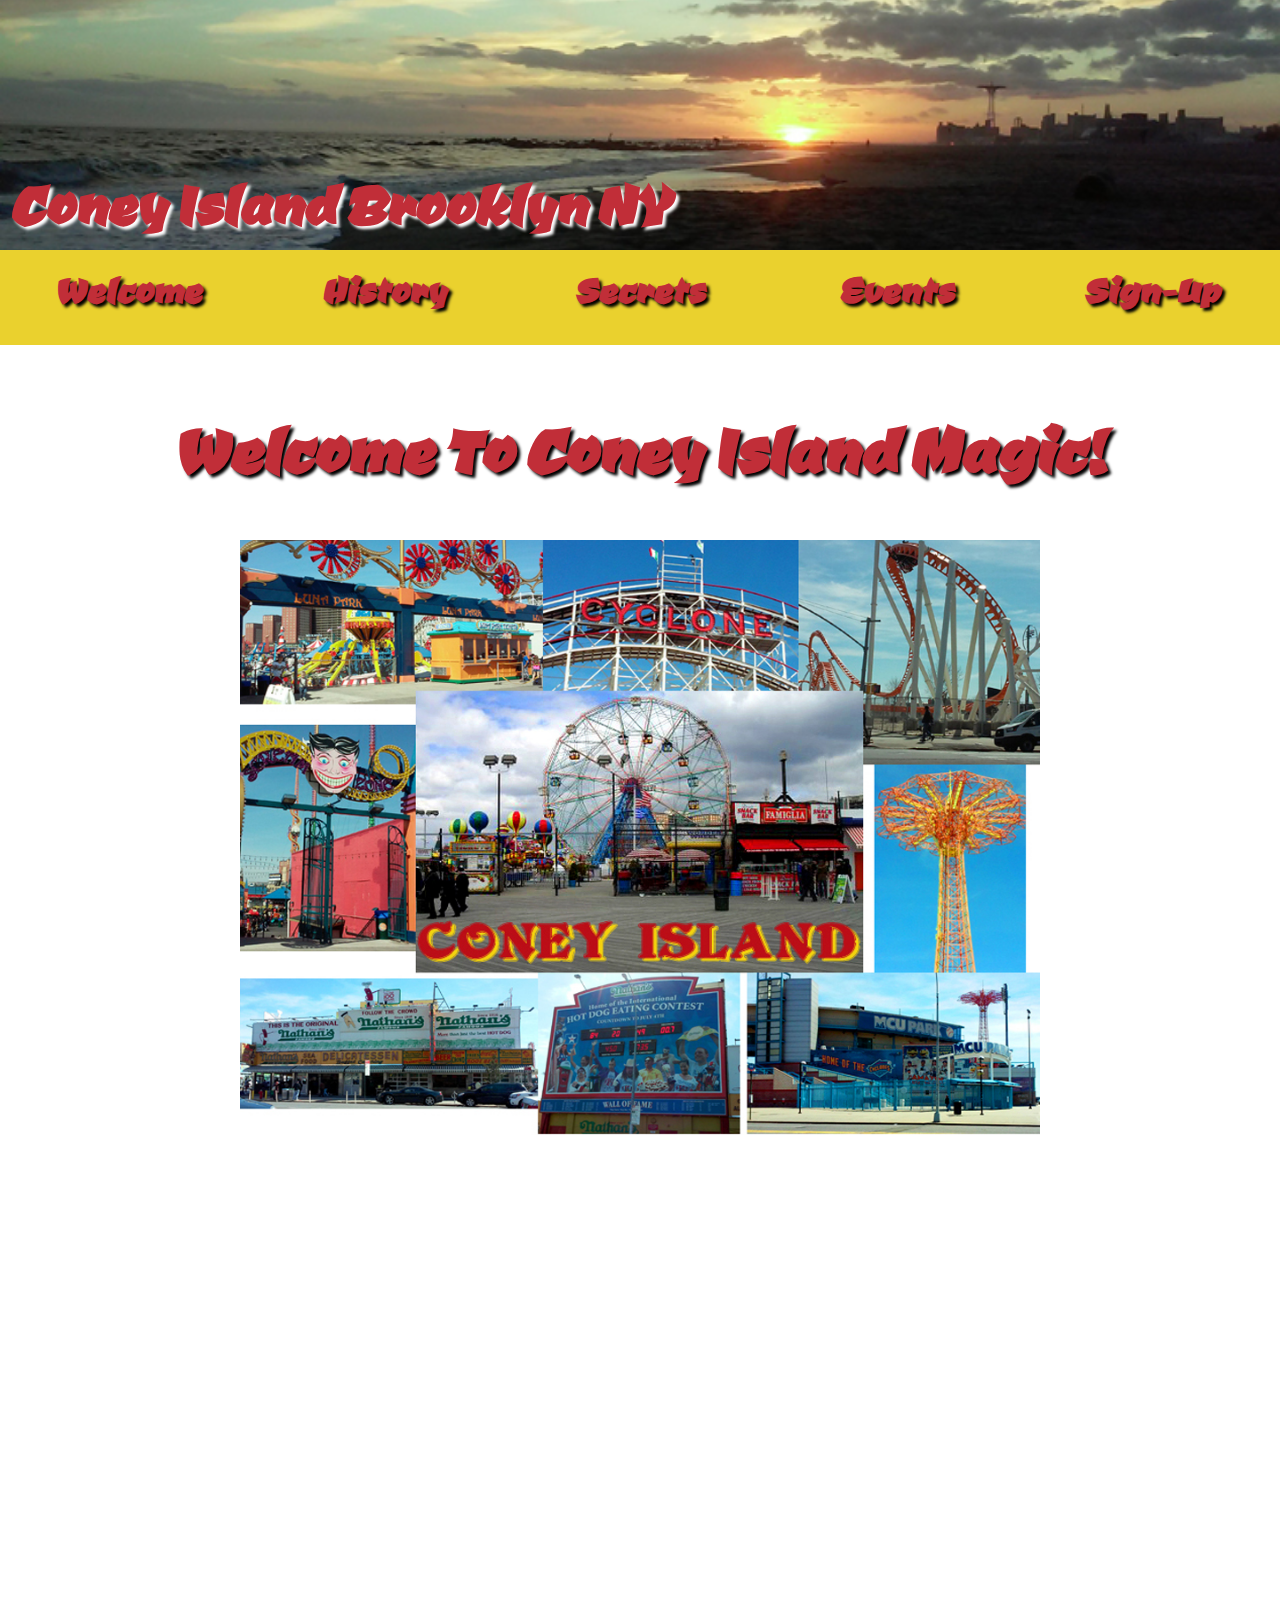
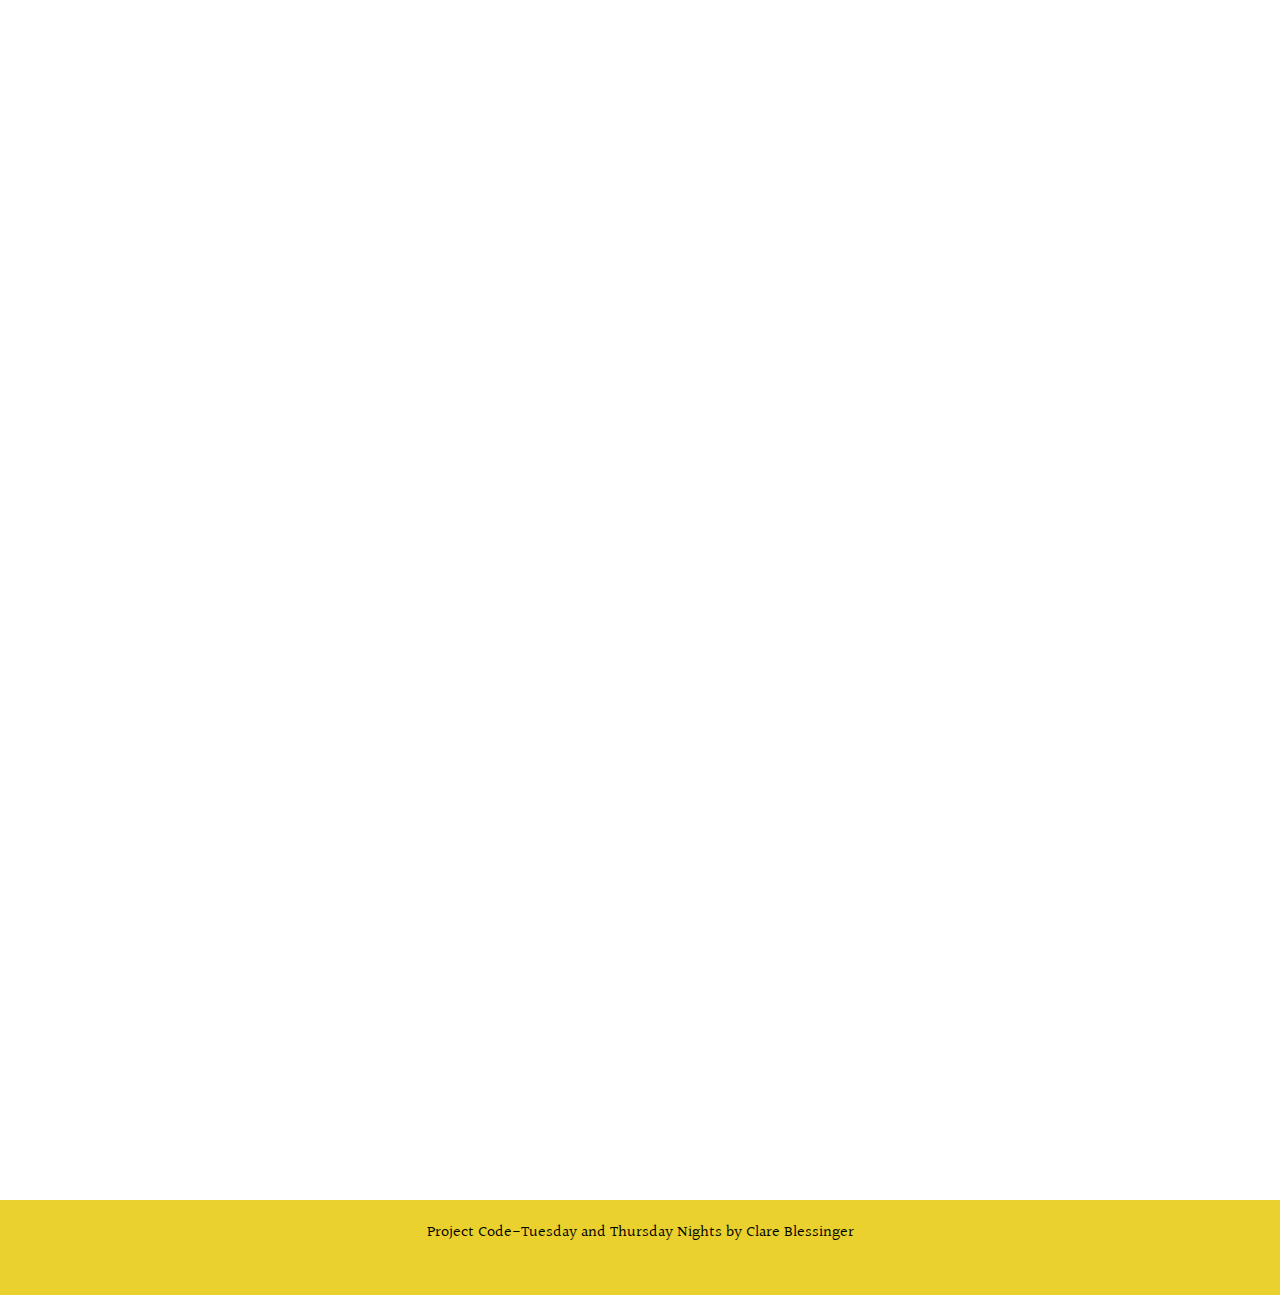
<file: index.html>
<!doctype html>
<html>
  <head>
      <meta charset="UTF-8">
      <title>Home</title>
      
 <!--------------links to style sheet and google fonts-------------------->
      
      <link href="css/style.css" rel="stylesheet" type="text/css"> 
      <link href="https://fonts.googleapis.com/css?family=Ceviche+One" rel="stylesheet">
      <link href="https://fonts.googleapis.com/css?family=Halant" rel="stylesheet"> 
  </head>
    
  <body id="index-page">
      
     <!----Starts the banner----->  
      
          <div class="main-banner">
           <h1>Coney Island Brooklyn NY</h1>
    </div>
      
      <!-----------Starts the Nav Bar----------->
      
             <div class="nav">
                <ul>
                    <li> <a href="index.html">Welcome</a></li>
                    <li> <a href="history.html">History</a></li>
                    <li> <a href="secrets.html">Secrets</a></li>
                    <li> <a href="events.html">Events</a></li>
                    <li> <a href="sign_up.html">Sign-Up</a></li>
                </ul>
                 
        </div>
            
          <!----------------Starts the Main Content---------------->  
      
                <div class="main-front">
                    <h1>Welcome To Coney Island Magic!</h1>
                    <img src="images/coney-island-front2.jpg" alt="coney island montage">
                      
                </div>
                        
      
       <!--------------Starts the footer----------------->
      
     <div class="footer">
      <p>Project Code-Tuesday and Thursday Nights by Clare Blessinger</p></div>
      
  </body>
</html>
</file>
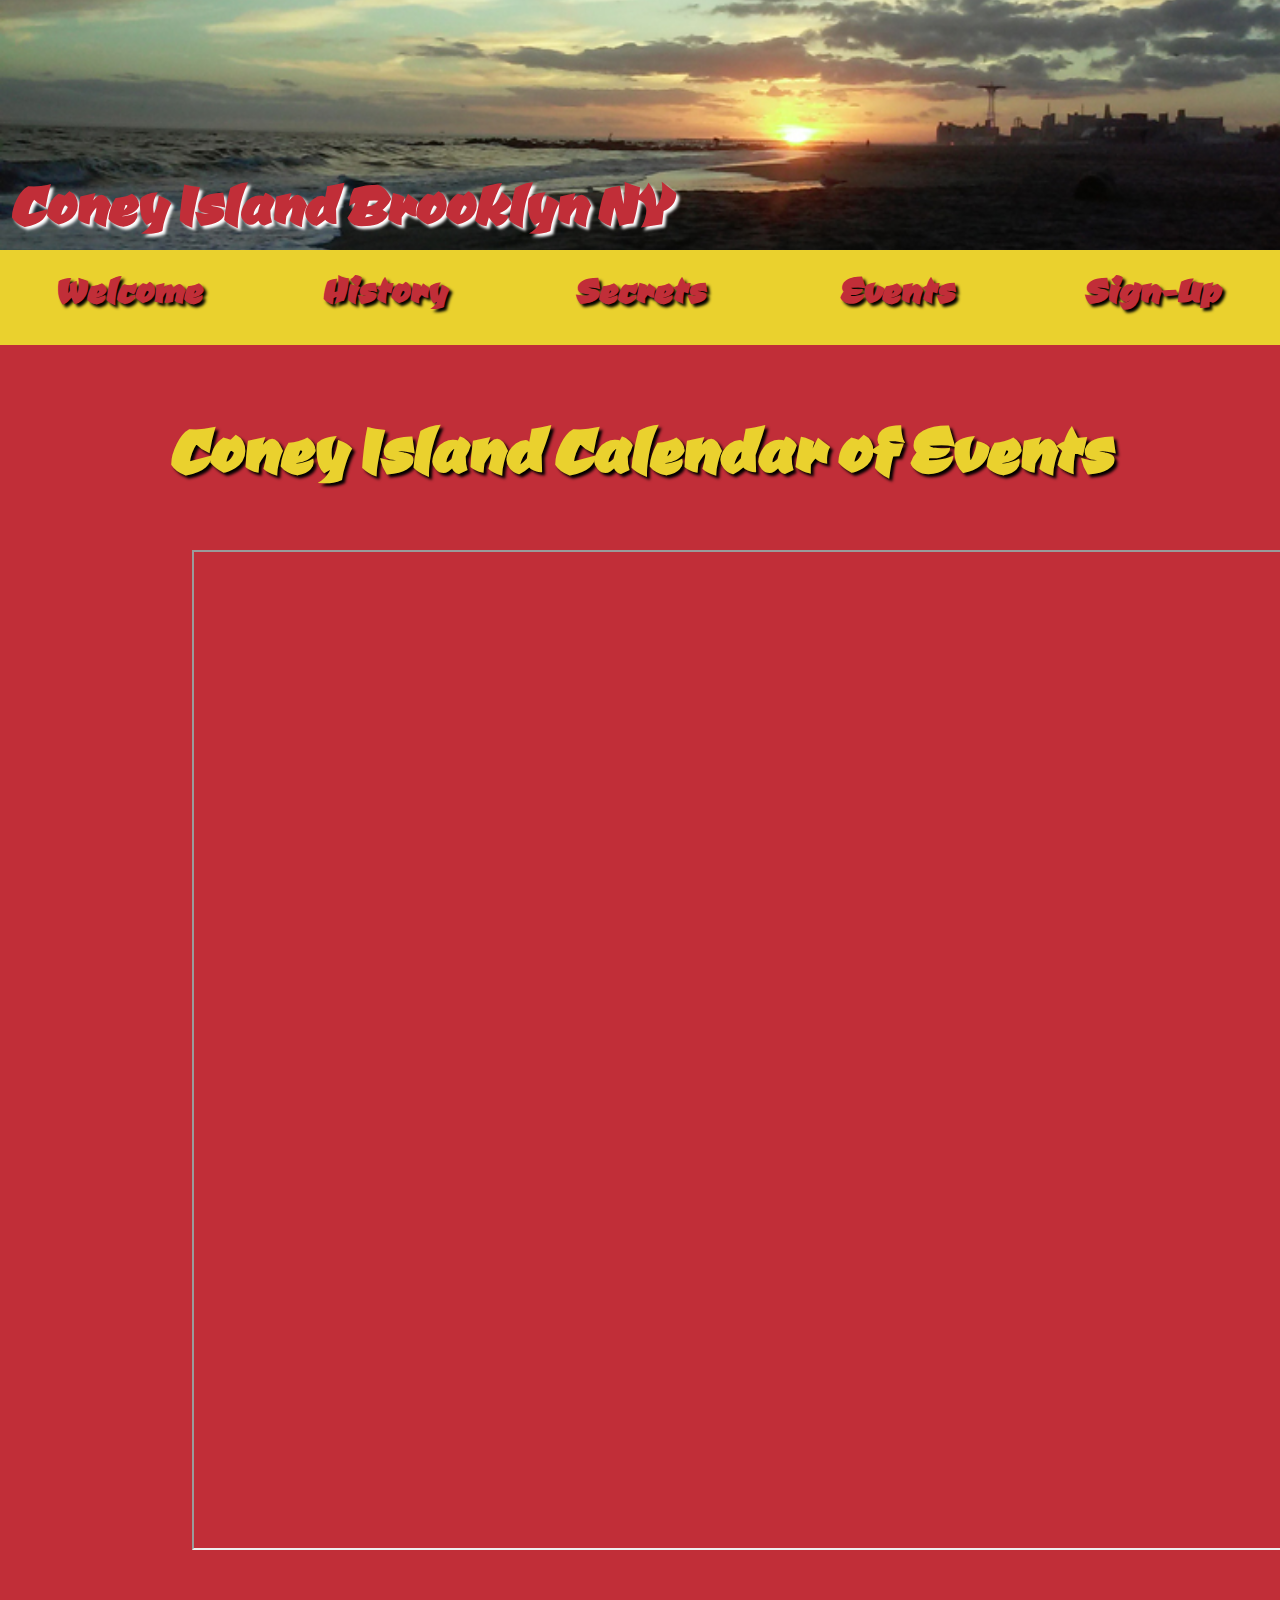
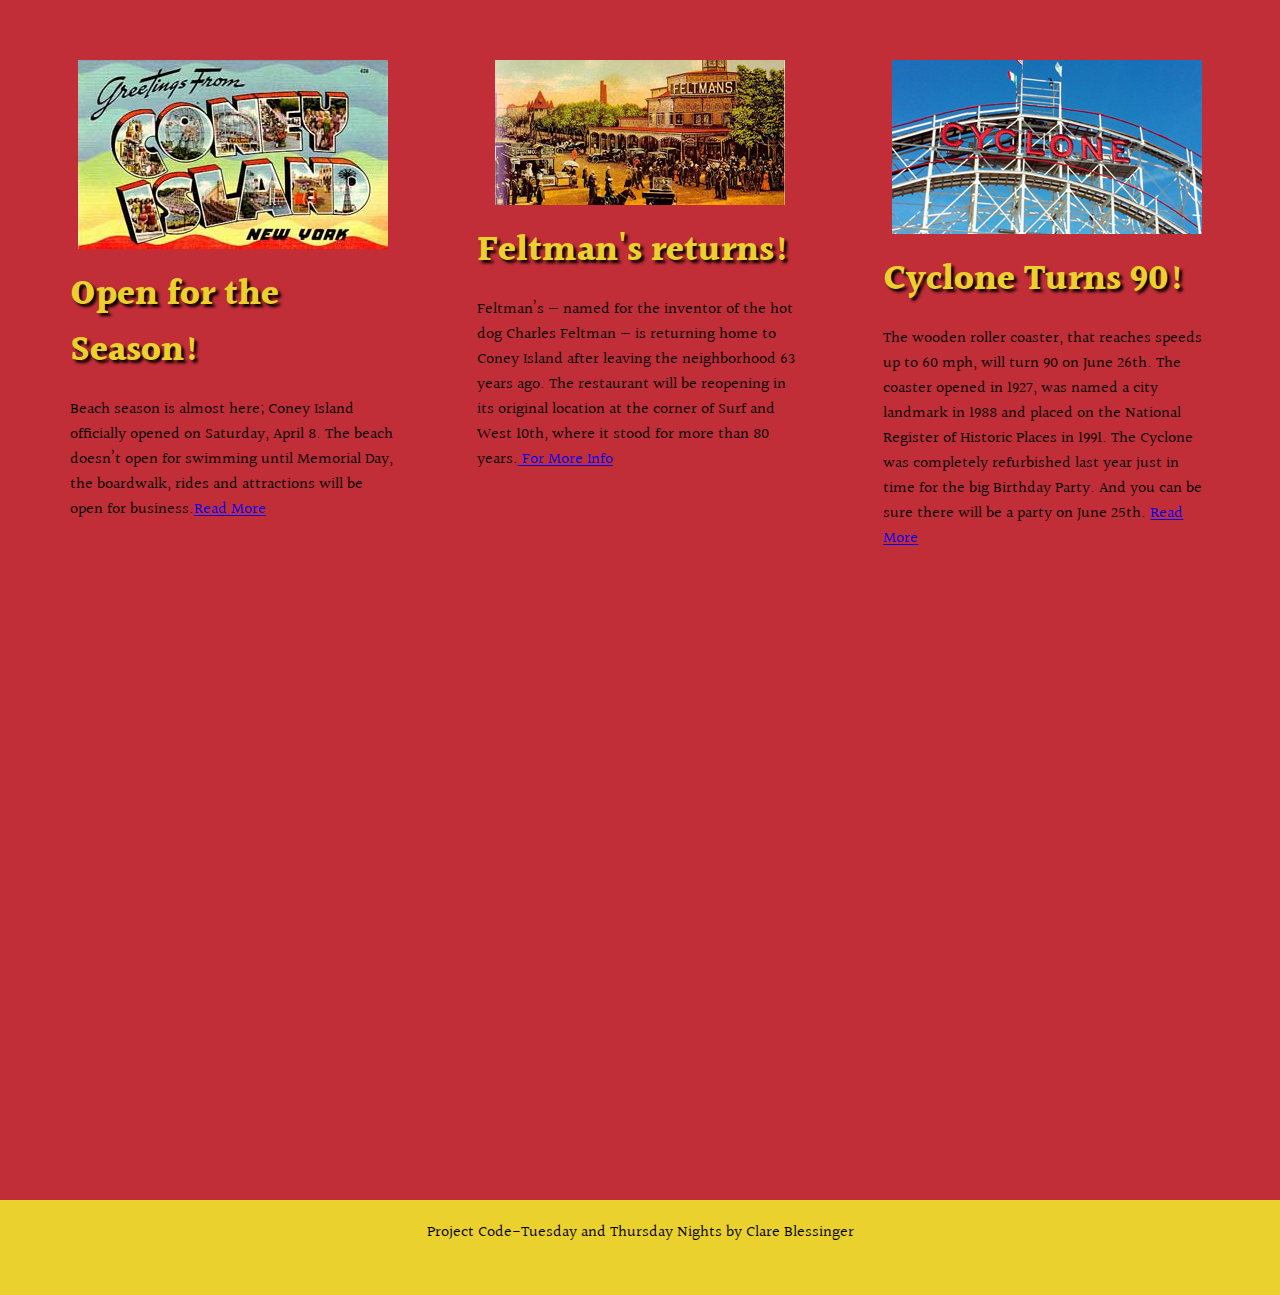
<file: events.html>
<!doctype html>
<html>
  <head>
      <meta charset="UTF-8">
      <title>Events</title>
      
 <!--------------links to style sheet and google fonts-------------------->
      
      <link href="css/style.css" rel="stylesheet" type="text/css">
      <link href="https://fonts.googleapis.com/css?family=Ceviche+One" rel="stylesheet">
      <link href="https://fonts.googleapis.com/css?family=Halant" rel="stylesheet"> 
  </head>
    
  <body id="events-page">
      
     <!----Starts the banner----->  
      
     <div class="main-banner">
           <h1>Coney Island Brooklyn NY</h1>
        </div>
      
      <!-----------Starts the Nav Bar----------->
        
             <div class="nav">
                <ul>
                    <li> <a href="index.html">Welcome</a></li>
                    <li> <a href="history.html">History</a></li>
                    <li> <a href="secrets.html">Secrets</a></li>
                    <li> <a href="events.html">Events</a></li>
                    <li> <a href="sign_up.html">Sign-Up</a></li>
                </ul>
                
        </div>
            
     <!----------------Starts the Main Content---------------->  
      
             <div class="main-two">
                <h1>Coney Island Calendar of Events</h1>
                 <br>
                 <br>
                
    <!-----------------------calendar---------------------->
                 
                 
                <iframe src="https://calendar.google.com/calendar/embed?height=600&amp;wkst=1&amp;hl=en&amp;bgcolor=%23ffcc00&amp;src=fgt09vgnjdu3d38ssoipbfvg2c%40group.calendar.google.com&amp;color=%23875509&amp;ctz=America%2FNew_York"></iframe>
            
            </div>
     
      <!----------------------3 column section------------------------->      
           
            
        <div class="col-container">
            
            <div class="col-3-left">
        
              <img src="images/greetings.jpg" alt="Greetings" >
              <br>
              <h2>Open for the Season!</h2>
              <br>
              <p>Beach season is almost here; Coney Island officially opened on Saturday, April 8. The beach doesn’t open for swimming until Memorial Day, the boardwalk, rides and attractions will be open for business.<a href="http://www.brooklynvegan.com/coney-island-opens-for-the-season-this-weekend-the-cyclone-turns-90/?trackback=tsmclip">Read More</a></p>
             <br><br>
            </div>
            
            <div class="col-3-middle">
              <img src="images/feltmans.jpg" alt="feltmans">
              <br>
              <h2> Feltman's returns! </h2>
              <br>
              <p> Feltman’s — named for the inventor of the hot dog Charles Feltman — is returning home to Coney Island after leaving the neighborhood 63 years ago. The restaurant will be reopening in its original location at the corner of Surf and West 10th, where it stood for more than 80 years.<a href="http://ny.eater.com/2017/4/4/15168690/feltmans-coney-island-opening"> For More Info</a></p>
            
                    <br><br>
            </div>
            
            <div class="col-3-right">
            
                <img src="images/cyclone.jpg" alt="Cyclone">
              <br>
              <h2>Cyclone Turns 90!</h2>
              <br>
              <p> The wooden roller coaster, that reaches speeds up to 60 mph, will turn 90 on June 26th. The coaster opened in 1927, was named a city landmark in 1988 and placed on the National Register of Historic Places in 1991. The Cyclone was completely refurbished last year just in time for the big Birthday Party. And you can be sure there will be a party on June 25th. 
                    <a href="http://www.amny.com/things-to-do/coney-island-s-luna-park-set-for-opening-weekend-celebrating-cyclone-s-90th-birthday-1.13373656">Read More</a></p>
            </div>
         </div>
            
            
     <!--------------Starts the footer----------------->
                      
      <div class="footer"><p>Project Code-Tuesday and Thursday Nights by Clare Blessinger</p></div>
         
     
  </body>
</html>
</file>
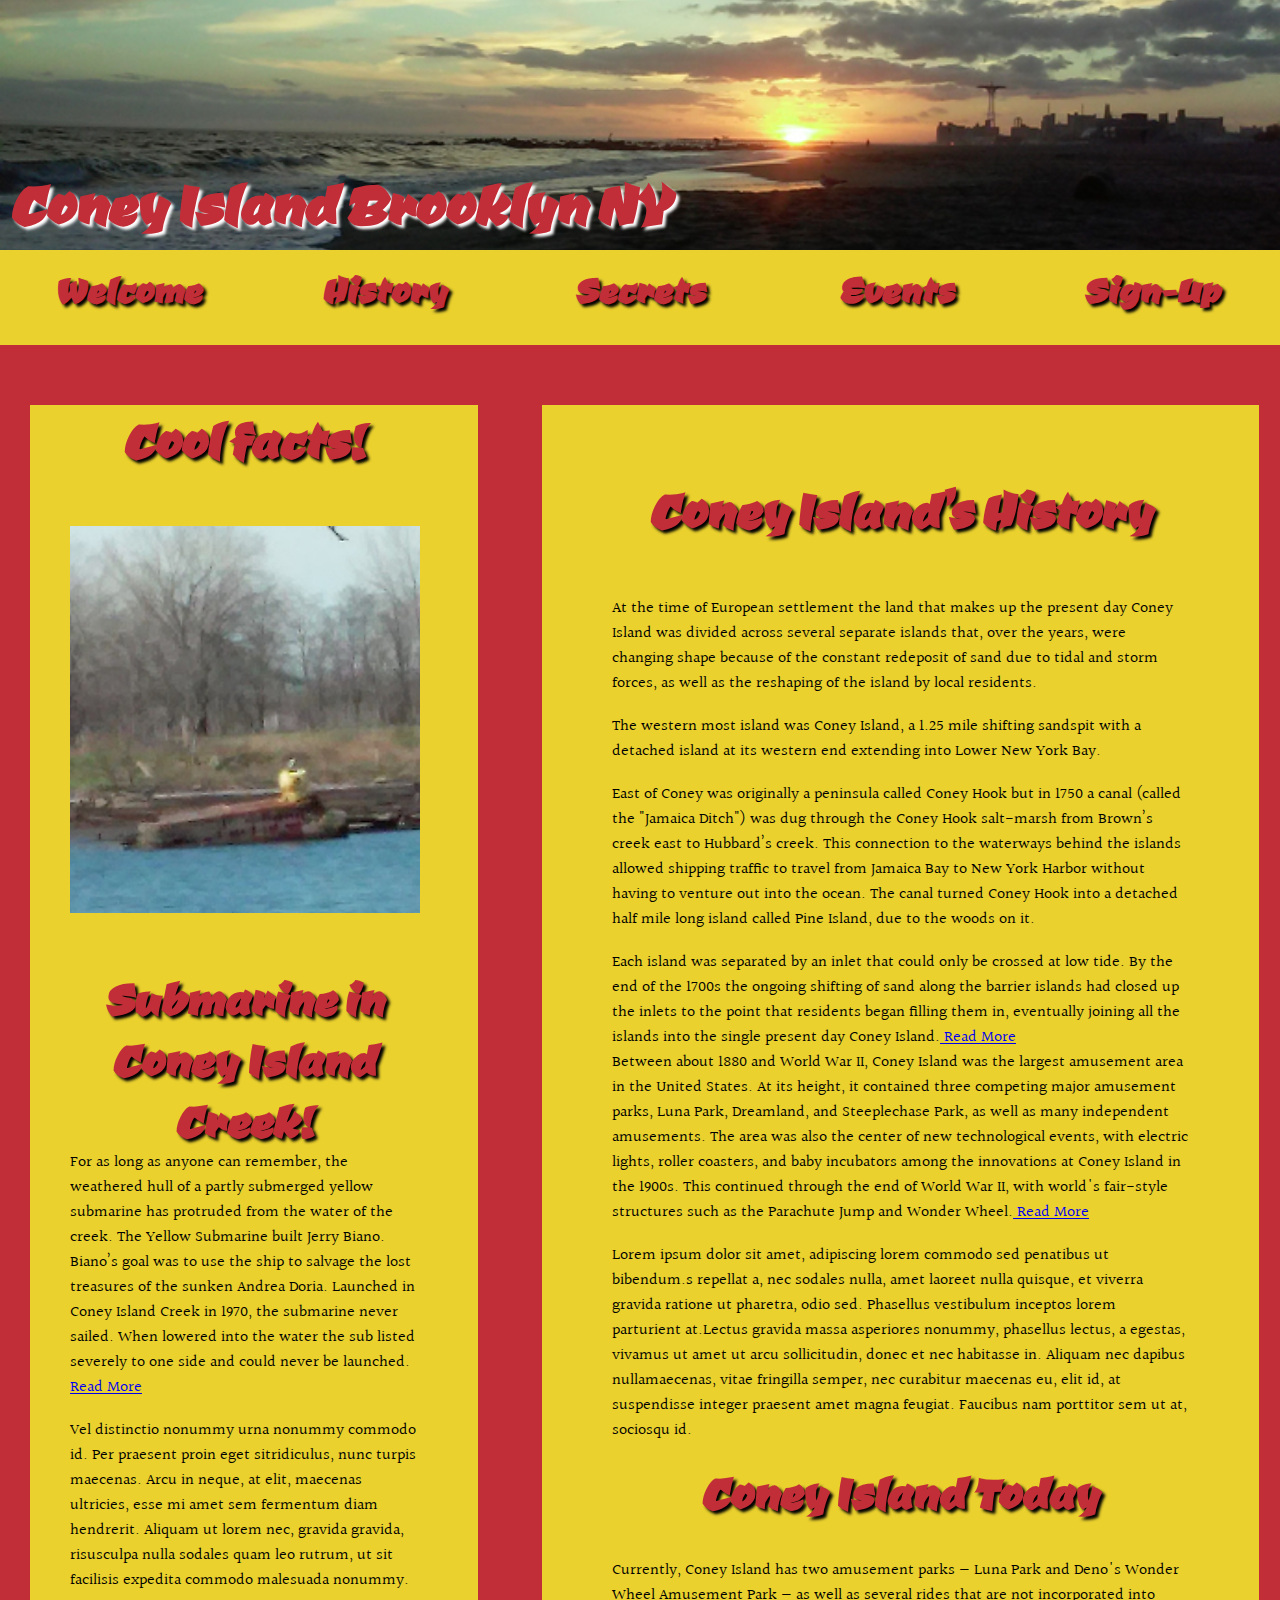
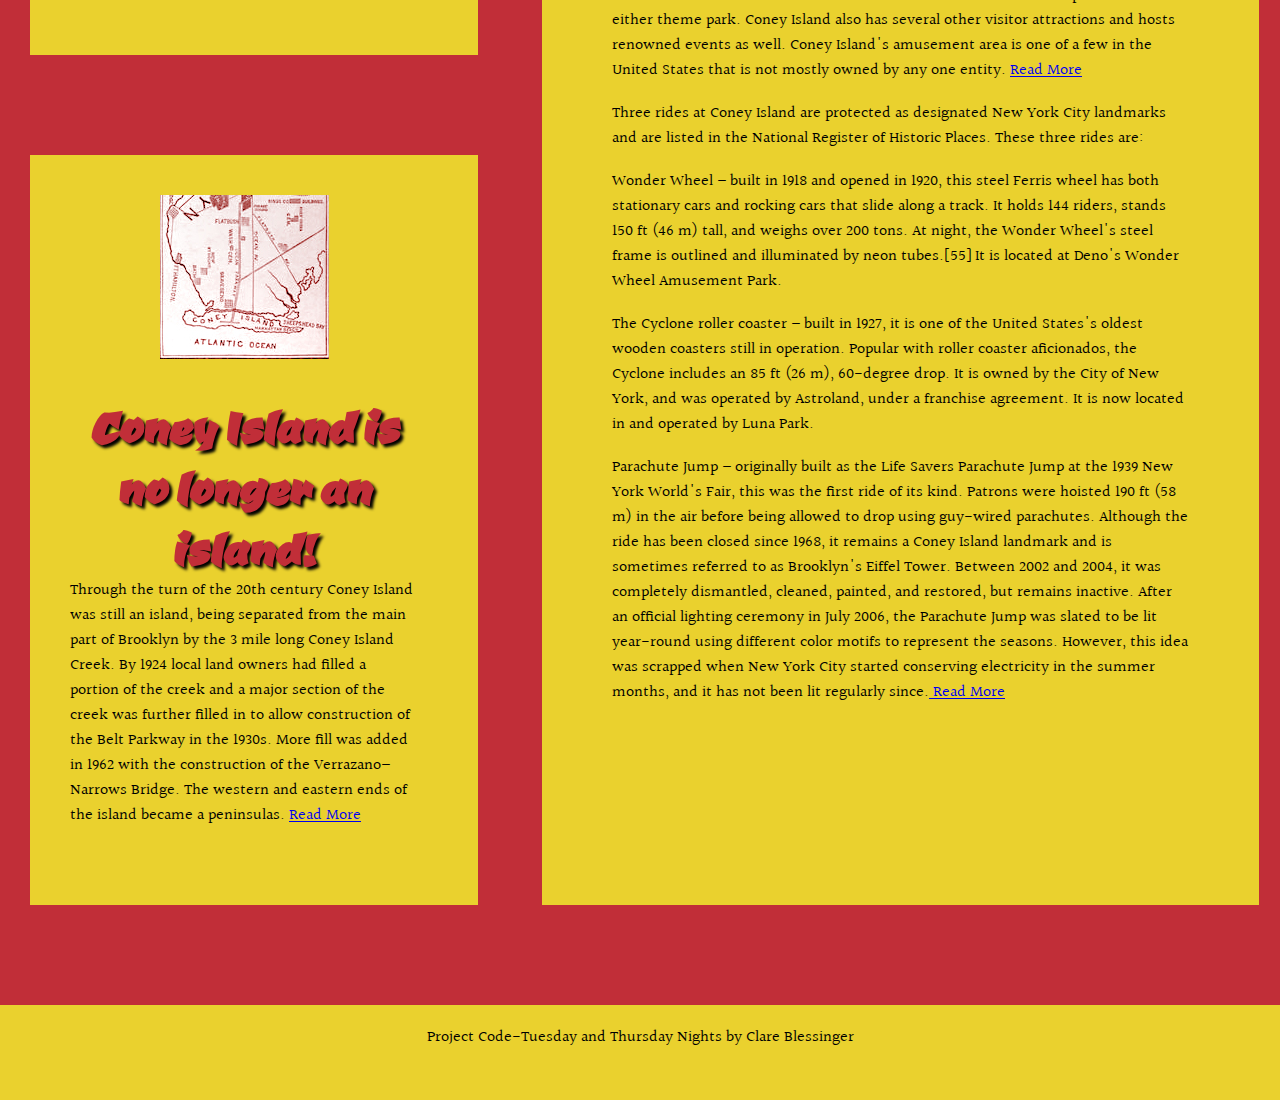
<file: history.html>
<!doctype html>
<html>
  <head>
      <meta charset="UTF-8">
      <title>History</title>
      
 <!--------------links to style sheet and google fonts-------------------->
      
      <link href="css/style.css" rel="stylesheet" type="text/css">  
      <link href="https://fonts.googleapis.com/css?family=Ceviche+One" rel="stylesheet">
      <link href="https://fonts.googleapis.com/css?family=Halant" rel="stylesheet"> 
  </head>
    
  <body id="history-page">
      
     <!----Starts the banner----->  
      
    <div class="main-banner">
           <h1>Coney Island Brooklyn NY</h1>
    </div>
      
       <!-----------Starts the Nav Bar----------->
      
             <div class="nav">
                <ul>
                    <li> <a href="index.html">Welcome</a></li>
                    <li> <a href="history.html">History</a></li>
                    <li> <a href="secrets.html">Secrets</a></li>
                    <li> <a href="events.html">Events</a></li>
                    <li> <a href="sign_up.html">Sign-Up</a></li>
                </ul>
                 
    </div>
      
       <!----------------Starts the Main Content---------------->  
            
      
          
          <div class="side-top">
                        
          <h1>Cool facts!</h1>
            <br>
            <br>
            <br>
            
            <img src="images/yellow_submarine.jpg" alt="Yellow Submarine">
              <br>
              <br>
              <br>
           <h2>Submarine in Coney Island Creek!</h2>
            <p>For as long as anyone can remember, the weathered hull of a partly submerged yellow submarine has protruded from the water of the creek. The Yellow Submarine built Jerry Biano. Biano’s goal was to use the ship to salvage the lost treasures of the sunken Andrea Doria. Launched in Coney Island Creek in 1970, the submarine never sailed.  When lowered into the water the sub listed severely to one side and could never be launched.  
            <a href="http://www.nytimes.com/2007/11/09/nyregion/09submarine.html" > Read More</a></p>
              <br>
            <p>Vel distinctio nonummy urna nonummy commodo id. Per praesent proin eget sitridiculus, nunc turpis maecenas. Arcu in neque, at elit, maecenas ultricies, esse mi
			   amet sem fermentum diam hendrerit. Aliquam ut lorem nec, gravida gravida, risusculpa nulla sodales quam leo rutrum, ut sit facilisis expedita commodo malesuada
			   nonummy. </p>
		              
      </div>
    
      <div class="side-bottom">
          
           <img src="images/coney_island_map.jpg" alt="Coney Island Map" >
           <br>
           <br>
          
         <h2>Coney Island is no longer an island!</h2>
          <p>Through the turn of the 20th century Coney Island was still an island, being separated from the main part of Brooklyn by the 3 mile long Coney Island Creek.  By 1924 local land owners had filled a portion of the creek and a major section of the creek was further filled in to allow construction of the Belt Parkway in the 1930s. More fill was added in 1962 with the construction of the Verrazano–Narrows Bridge. The western and eastern ends of the island became a peninsulas.
          <a href="https://en.wikipedia.org/wiki/Coney_Island" target="_blank"> Read More</a></p>
            
      </div>
   
        
       <div class="main">
      	<div class="main-yellow">
        <h1>Coney Island's History</h1>
          <br>
          <br>
          <br>
          
          <p>At the time of European settlement the land that makes up the present day Coney Island was divided across several separate islands that, over the years, were changing shape because of the constant redeposit of sand due to tidal and storm forces, as well as the reshaping of the island by local residents.</p>
          <br>
          
          <p>The western most island was Coney Island, a 1.25 mile shifting sandspit with a detached island at its western end extending into Lower New York Bay.</p>
          
          <br>
          
          <p>East of Coney was originally a peninsula called Coney Hook but in 1750 a canal (called the "Jamaica Ditch") was dug through the Coney Hook salt-marsh from Brown’s creek east to Hubbard’s creek. This connection to the waterways behind the islands allowed shipping traffic to travel from Jamaica Bay to New York Harbor without having to venture out into the ocean. The canal turned Coney Hook into a detached half mile long island called Pine Island, due to the woods on it.</p>
          
          <br>
          
          <p>Each island was separated by an inlet that could only be crossed at low tide. By the end of the 1700s the ongoing shifting of sand along the barrier islands had closed up the inlets to the point that residents began filling them in, eventually joining all the islands into the single present day Coney Island.<a href="https://en.wikipedia.org/wiki/Coney_Island" target="_blank"> Read More</a> </p>
          
          <p>Between about 1880 and World War II, Coney Island was the largest amusement area in the United States. At its height, it contained three competing major amusement parks, Luna Park, Dreamland, and Steeplechase Park, as well as many independent amusements. The area was also the center of new technological events, with electric lights, roller coasters, and baby incubators among the innovations at Coney Island in the 1900s. This continued through the end of World War II, with world's fair-style structures such as the Parachute Jump and Wonder Wheel.<a href="https://en.wikipedia.org/wiki/Coney_Island" target="_blank"> Read More</a></p>
          <br>
          
          <p>Lorem ipsum dolor sit amet, adipiscing lorem commodo sed penatibus ut bibendum.s repellat a, nec sodales nulla, amet laoreet nulla quisque, et viverra gravida
			 ratione ut pharetra, odio sed. Phasellus vestibulum inceptos lorem parturient at.Lectus gravida massa asperiores nonummy, phasellus lectus, a egestas, vivamus ut
			 amet ut arcu sollicitudin, donec et nec habitasse in. Aliquam nec dapibus nullamaecenas, vitae fringilla semper, nec curabitur maecenas eu, elit id, at suspendisse
			 integer praesent amet magna feugiat. Faucibus nam porttitor sem ut at, sociosqu id.</p>
          <br>
         
          
        <h2>Coney Island Today</h2>
          <br>
          <br>
          
          <p>Currently, Coney Island has two amusement parks — Luna Park and Deno's Wonder Wheel Amusement Park — as well as several rides that are not incorporated into either theme park. Coney Island also has several other visitor attractions and hosts renowned events as well. Coney Island's amusement area is one of a few in the United States that is not mostly owned by any one entity. <a href="https://en.wikipedia.org/wiki/Coney_Island" target="_blank"> Read More</a></p>
          
          <br>
          
          <p>Three rides at Coney Island are protected as designated New York City landmarks and are listed in the National Register of Historic Places. These three rides are:</p>
          
          <br>
          
          <p> Wonder Wheel – built in 1918 and opened in 1920, this steel Ferris wheel has both stationary cars and rocking cars that slide along a track. It holds 144 riders, stands 150 ft (46 m) tall, and weighs over 200 tons. At night, the Wonder Wheel's steel frame is outlined and illuminated by neon tubes.[55] It is located at Deno's Wonder Wheel Amusement Park.</p>
          
          <br>
          
          <p>The Cyclone roller coaster – built in 1927, it is one of the United States's oldest wooden coasters still in operation. Popular with roller coaster aficionados, the Cyclone includes an 85 ft (26 m), 60-degree drop. It is owned by the City of New York, and was operated by Astroland, under a franchise agreement. It is now located in and operated by Luna Park.</p>
          
          <br>
          
          <p>Parachute Jump – originally built as the Life Savers Parachute Jump at the 1939 New York World's Fair, this was the first ride of its kind. Patrons were hoisted 190 ft (58 m) in the air before being allowed to drop using guy-wired parachutes. Although the ride has been closed since 1968, it remains a Coney Island landmark and is sometimes referred to as Brooklyn's Eiffel Tower. Between 2002 and 2004, it was completely dismantled, cleaned, painted, and restored, but remains inactive. After an official lighting ceremony in July 2006, the Parachute Jump was slated to be lit year-round using different color motifs to represent the seasons. However, this idea was scrapped when New York City started conserving electricity in the summer months, and it has not been lit regularly since.<a href="https://en.wikipedia.org/wiki/Coney_Island" target="_blank"> Read More</a></p>
          
          <br>
          
          
   </div>
     </div>
      
       <!--------------Starts the footer----------------->

    <div class="footer-history"><p>Project Code-Tuesday and Thursday Nights by Clare Blessinger</p></div>
     
         
  </body>
</html>
</file>
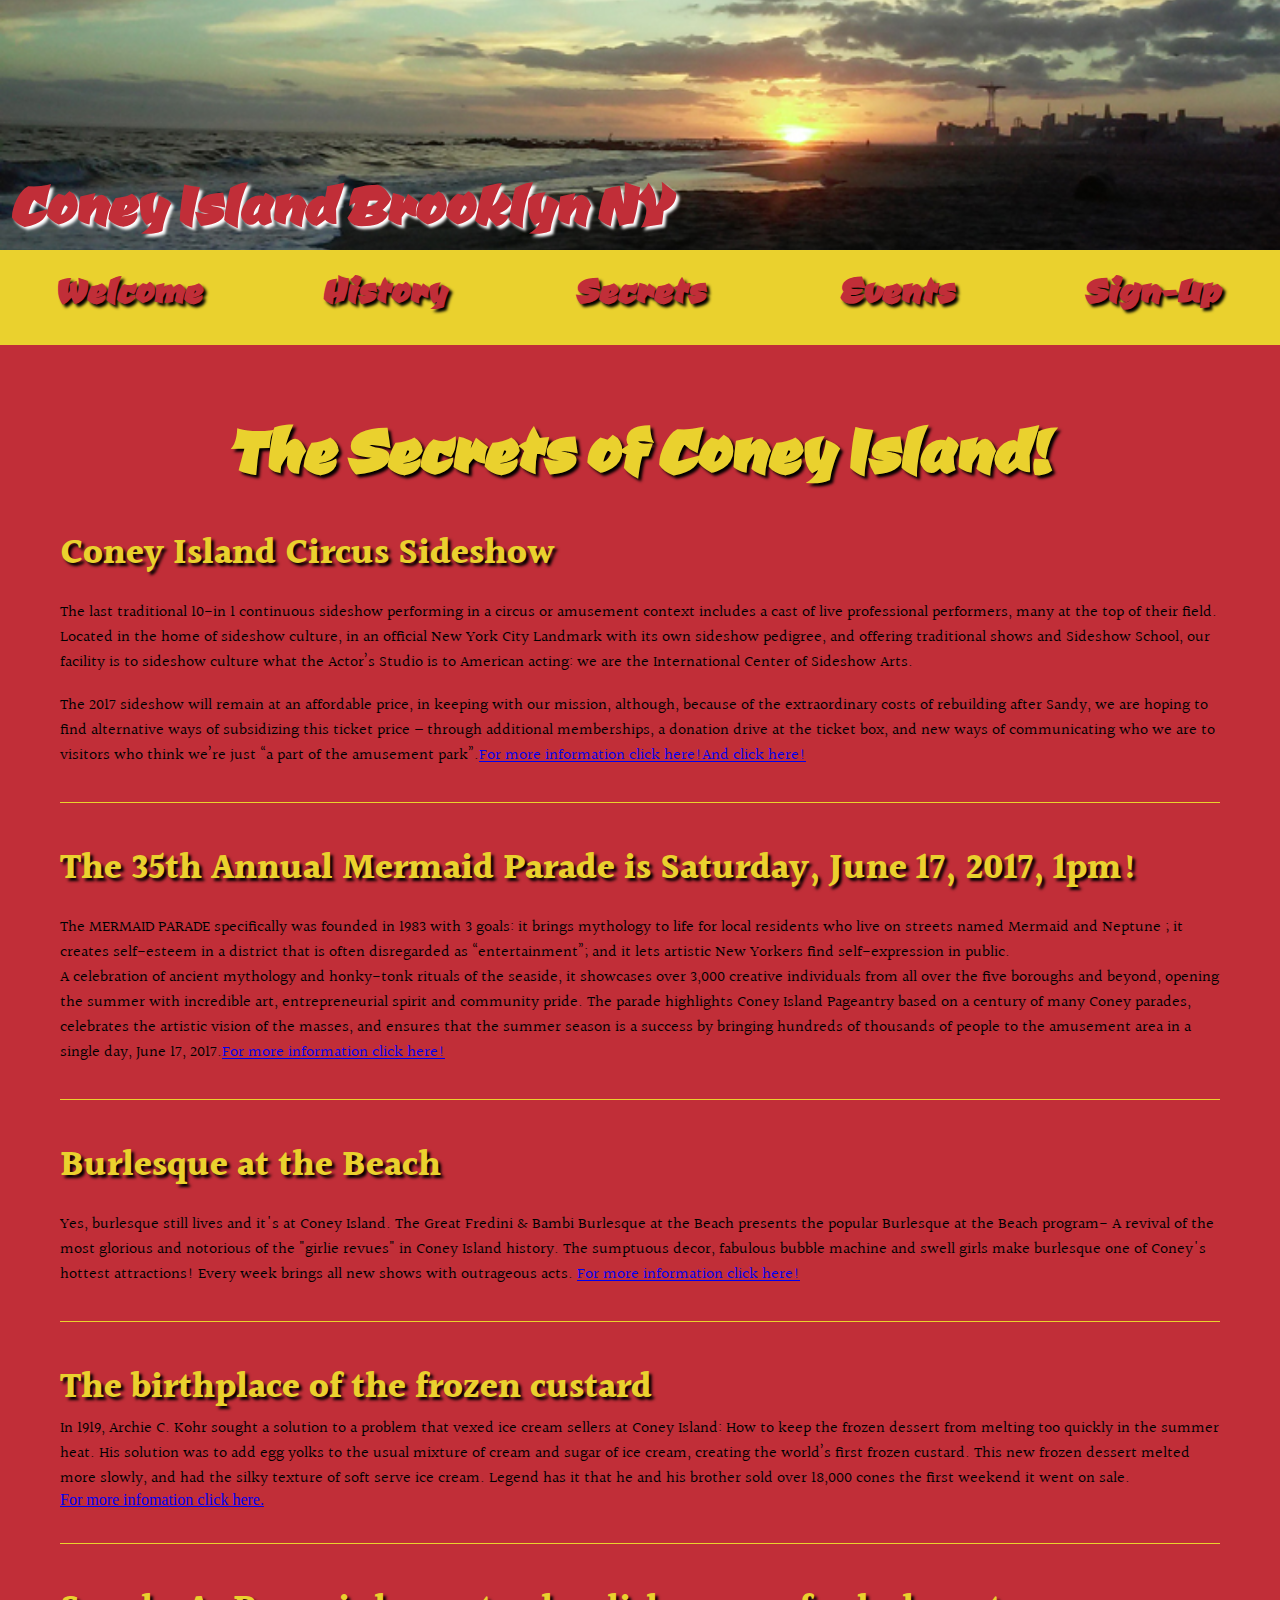
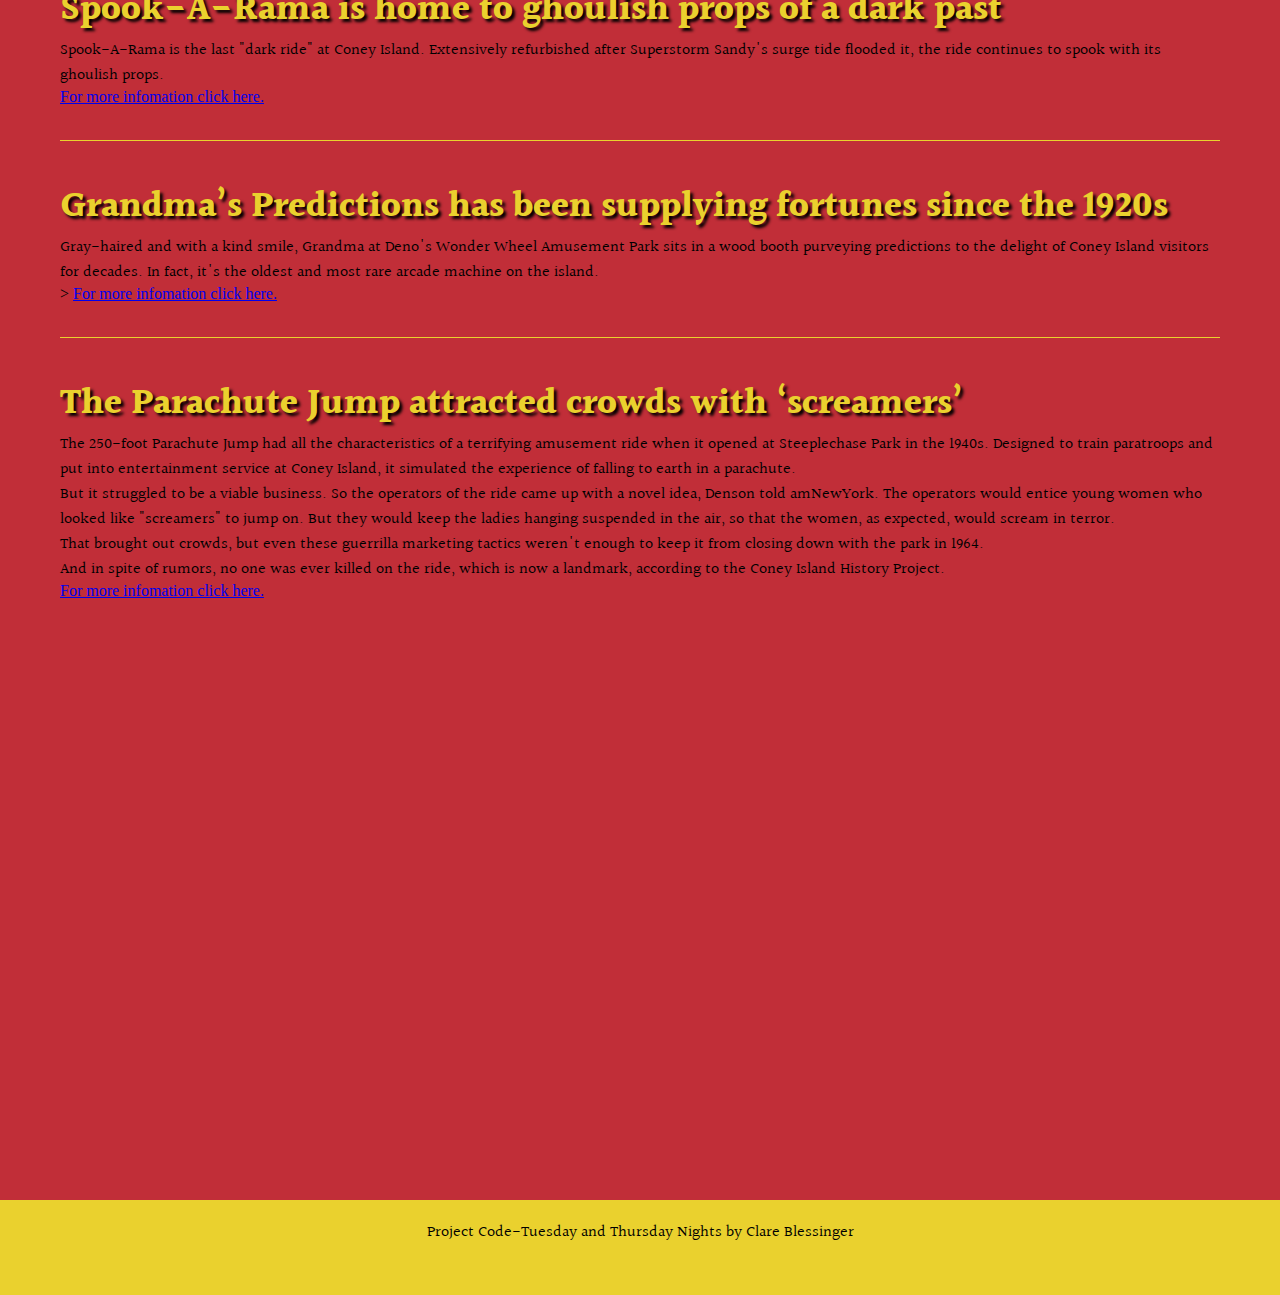
<file: secrets.html>
<!doctype html>
<html>
  <head>
      <meta charset="UTF-8">
      <title>Secrets of Coney Island</title>
      
       <!--------------links to style sheet and google fonts-------------------->
      
      <link href="css/style.css" rel="stylesheet" type="text/css">
      <link href="https://fonts.googleapis.com/css?family=Ceviche+One" rel="stylesheet">
      <link href="https://fonts.googleapis.com/css?family=Halant" rel="stylesheet"> 
  </head>
    
  <body id="secrets-page">
    
       <!----Starts the banner----->  
      
      <div class="main-banner">
           <h1>Coney Island Brooklyn NY</h1>
      </div>
      
      <!-----------Starts the Nav Bar----------->
      
      <div class="nav">
                <ul>
                    <li> <a href="index.html">Welcome</a></li>
                    <li> <a href="history.html">History</a></li>
                    <li> <a href="secrets.html">Secrets</a></li>
                    <li> <a href="events.html">Events</a></li>
                    <li> <a href="sign_up.html">Sign-Up</a></li>
                </ul>
        </div>
      
      <!----------------Starts the Main Content----------------> 
                
   <div class="main-two">
       <h1>The Secrets of Coney Island!</h1>
                        
    <div >
        <br><br>
        
       
        <h2>Coney Island Circus Sideshow</h2>
        <br>
       
        <p>The last traditional 10-in 1 continuous sideshow performing in a circus or amusement context includes a cast of live professional performers, many at the top of their field. Located in the home of sideshow culture, in an official New York City Landmark with its own sideshow pedigree, and offering traditional shows and Sideshow School, our facility is to sideshow culture what the Actor’s Studio is to American acting: we are the International Center of Sideshow Arts.</p>
        
        <br>
       
        <p>The 2017 sideshow will remain at an affordable price, in keeping with our mission, although, because of the extraordinary costs of rebuilding after Sandy, we are hoping to find alternative ways of subsidizing this ticket price – through additional memberships, a donation drive at the ticket box, and new ways of communicating who we are to visitors who think we’re just “a part of the amusement park”.<a href="http://www.coneyisland.com/programs/coney-island-circus-sideshow">For more information click here!</a><a href="http://www.coneyisland.com/programs/congress-curious-peoples">And click here!</a> </p>
    </div>
       <br>
       <hr/>
       <br>
       
    <div>
        <h2>The 35th Annual Mermaid Parade is Saturday, June 17, 2017, 1pm!</h2>
        
        <br>
        
        
        <p>The MERMAID PARADE specifically was founded in 1983 with 3 goals: it brings mythology to life for local residents who live on streets named Mermaid and Neptune ; it creates self-esteem in a district that is often disregarded as “entertainment”; and it lets artistic New Yorkers find self-expression in public.</p>
        
        <p>A celebration of ancient mythology and honky-tonk rituals of the seaside, it showcases over 3,000 creative individuals from all over the five boroughs and beyond, opening the summer with incredible art, entrepreneurial spirit and community pride. The parade highlights Coney Island Pageantry based on a century of many Coney parades, celebrates the artistic vision of the masses, and ensures that the summer season is a success by bringing hundreds of thousands of people to the amusement area in a single day, June 17, 2017.<a href="http://www.coneyisland.com/programs/mermaid-parade">For more information click here!</a></p>
    </div>
       <br>
       <hr/>
       <br>
    
        
    <div>
        
        
      
        
        <h2>Burlesque at the Beach</h2>
        <br>
        
        <p> Yes, burlesque still lives and it's at Coney Island. The Great Fredini & Bambi Burlesque at the Beach presents the popular Burlesque at the Beach program- A revival of the most glorious and notorious of the "girlie revues" in Coney Island history. The sumptuous decor, fabulous bubble machine and swell girls make burlesque one of Coney's hottest attractions! Every week brings all new shows with outrageous acts. <a href="http://www.coneyisland.com/programs/burlesque-beach">For more information click here!</a></p>
        
        
        
    </div>
       
       <br>
       <hr/>
       <br>
       
       <div class="custard">
           
           <h2>The birthplace of the frozen custard</h2>

           <p>In 1919, Archie C. Kohr sought a solution to a problem that vexed ice cream sellers at Coney Island: How to keep the frozen dessert from melting too quickly in the summer heat. His solution was to add egg yolks to the usual mixture of cream and sugar of ice cream, creating the world’s first frozen custard. This new frozen dessert melted more slowly, and had the silky texture of soft serve ice cream. Legend has it that he and his brother sold over 18,000 cones the first weekend it went on sale.</p><a href="www.amny.com/secrets-of-new-york/secrets-of-coney-island-1.10182810">For more infomation click here.</a>
          
  </div>
       <br>
       <hr/>
       <br>
       
       <div class="spook">
           <h2>Spook-A-Rama is home to ghoulish props of a dark past</h2>

           <p>Spook-A-Rama is the last "dark ride" at Coney Island. Extensively refurbished after Superstorm Sandy's surge tide flooded it, the ride continues to spook with its ghoulish props.</p><a href="www.amny.com/secrets-of-new-york/secrets-of-coney-island-1.10182810">For more infomation click here.</a>
       </div>
       <br>
       <hr/>
       <br>
       
       <div class="grandma">
           <h2>Grandma’s Predictions has been supplying fortunes since the 1920s</h2>

           <p>Gray-haired and with a kind smile, Grandma at Deno's Wonder Wheel Amusement Park sits in a wood booth purveying predictions to the delight of Coney Island visitors for decades. In fact, it's the oldest and most rare arcade machine on the island.</p>> <a href="www.amny.com/secrets-of-new-york/secrets-of-coney-island-1.10182810">For more infomation click here.</a>
       </div>
       
       <br>
       <hr/>
       <br>
       
       <div class="jump">
          <h2>The Parachute Jump attracted crowds with ‘screamers’</h2>

          <p>The 250-foot Parachute Jump had all the characteristics of a terrifying amusement ride when it opened at Steeplechase Park in the 1940s. Designed to train paratroops and put into entertainment service at Coney Island, it simulated the experience of falling to earth in a parachute.</p> 
           
          <p>But it struggled to be a viable business. So the operators of the ride came up with a novel idea, Denson told amNewYork. The operators would entice young women who looked like "screamers" to jump on. But they would keep the ladies hanging suspended in the air, so that the women, as expected, would scream in terror.</p>

          <p>That brought out crowds, but even these guerrilla marketing tactics weren't enough to keep it from closing down with the park in 1964.</p>

          <p>And in spite of rumors, no one was ever killed on the ride, which is now a landmark, according to the Coney Island History Project.</p> <a href="www.amny.com/secrets-of-new-york/secrets-of-coney-island-1.10182810">For more infomation click here.</a>
       </div>
       
       <br>
       <br>
       </div>
      
       <!--------------Starts the footer----------------->
      
      <div class="footer"><p>Project Code-Tuesday and Thursday Nights by Clare Blessinger</p></div>
         
 
 </body>
</html>
</file>
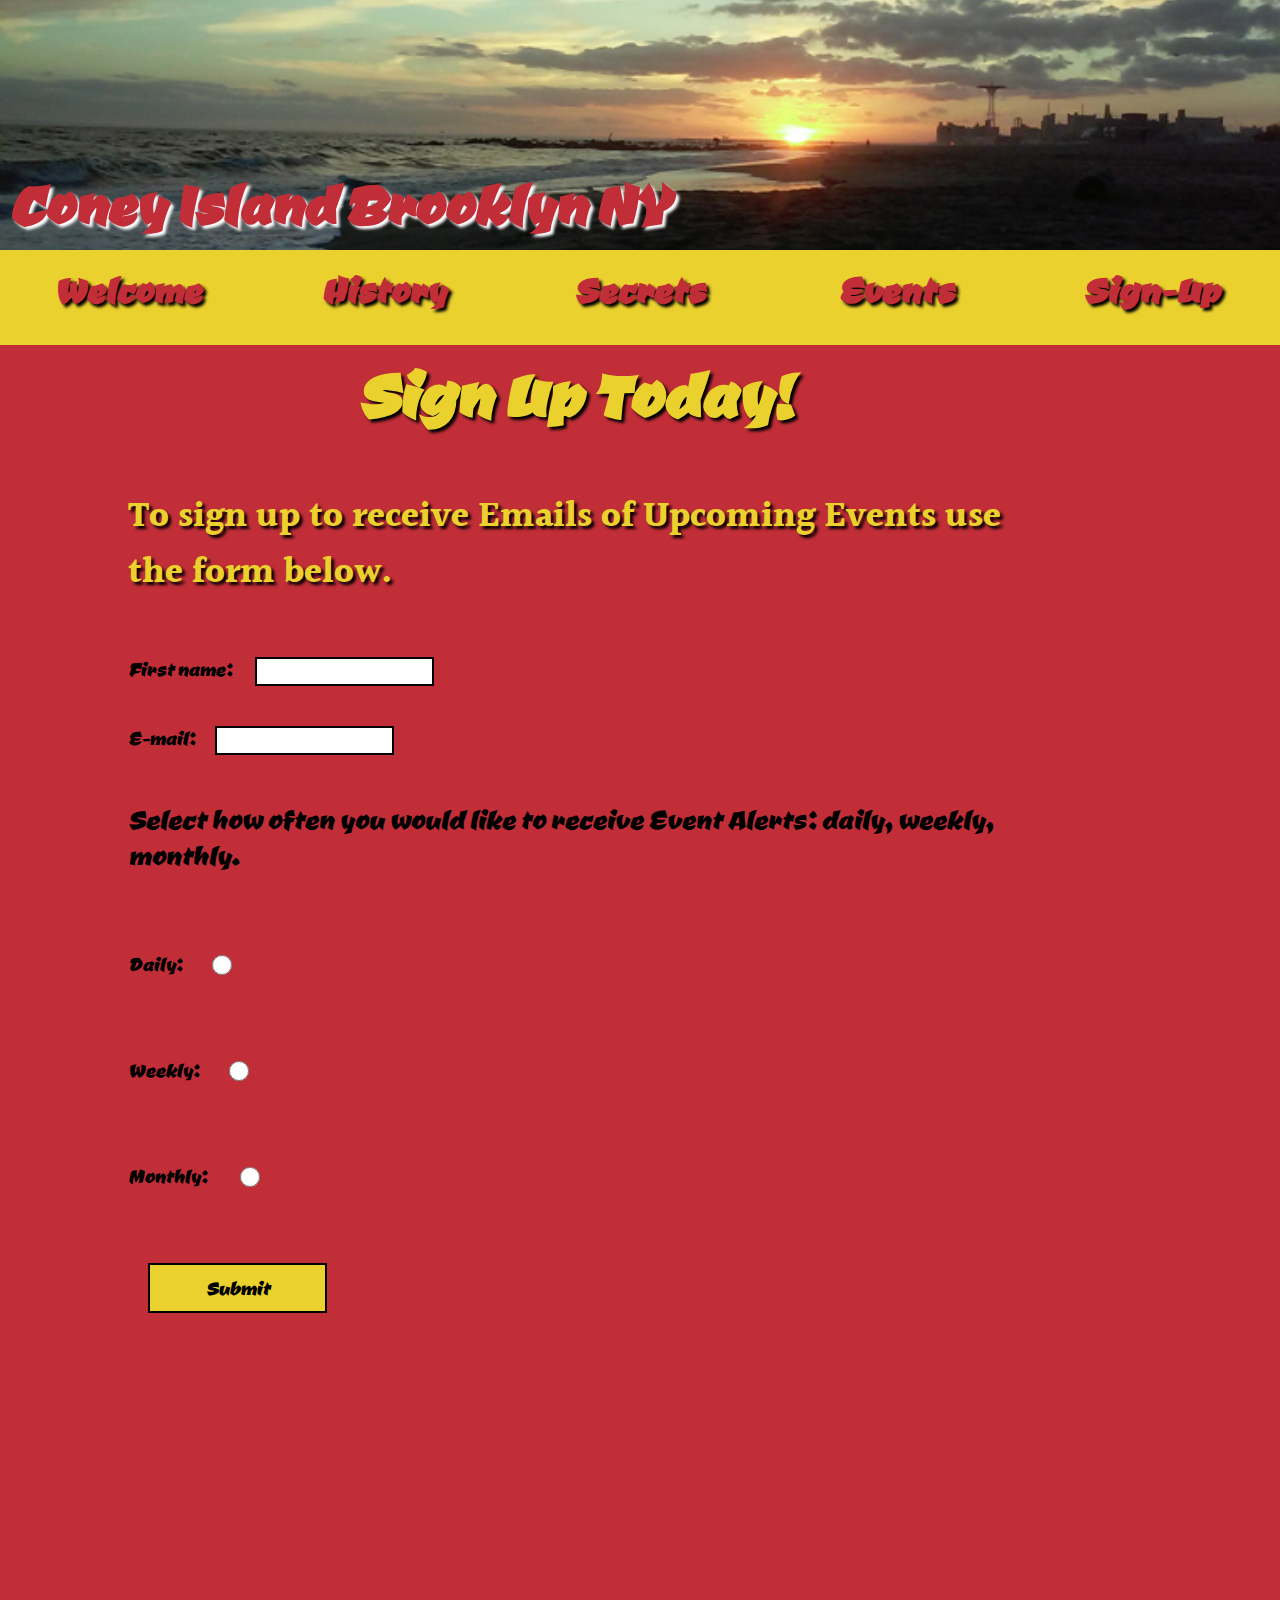
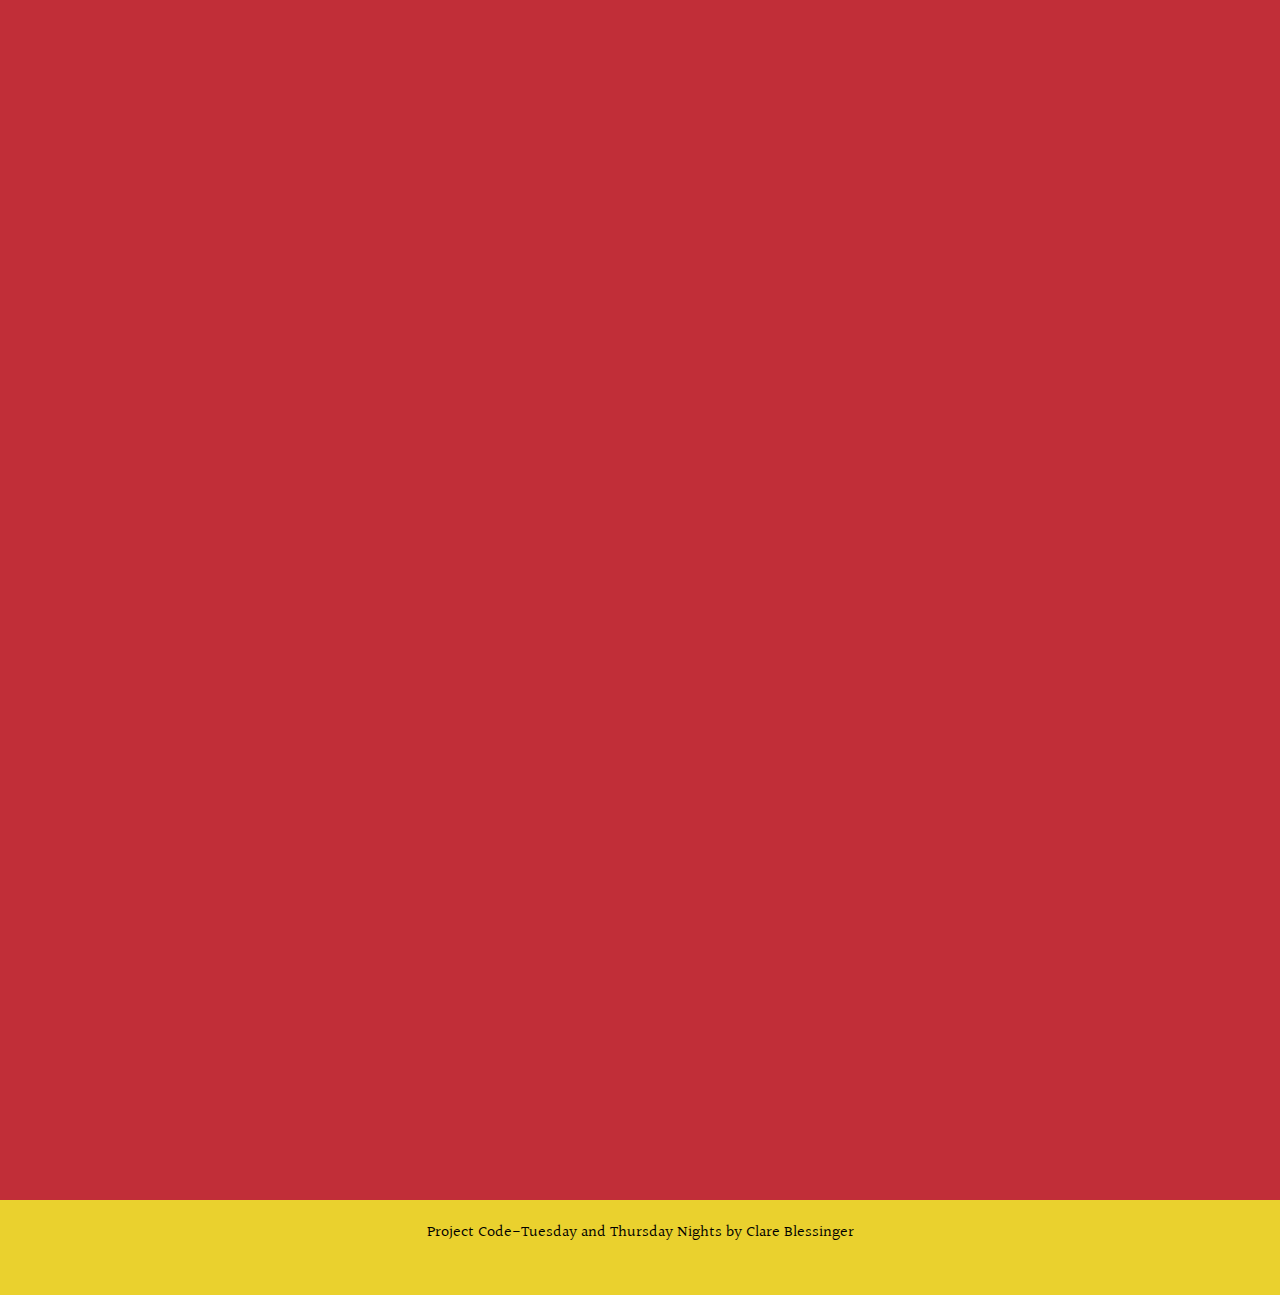
<file: sign_up.html>
<!doctype html>
<html>
  <head>
      <meta charset="UTF-8">
      <title>Sign-Up</title>
      
  <!--------------links to style sheet and google fonts-------------------->
      
      <link href="css/style.css" rel="stylesheet" type="text/css"> 
      <link href="https://fonts.googleapis.com/css?family=Ceviche+One" rel="stylesheet">
      <link href="https://fonts.googleapis.com/css?family=Halant" rel="stylesheet"> 
  </head>
    
  <body id="sign-up-page">
      
      
   <!----Starts the banner----->  
      
      
    
          <div class="main-banner">
           <h1>Coney Island Brooklyn NY</h1>
    </div>
            
   <!-----------Starts the Nav Bar----------->
      
             <div class="nav">
                <ul>
                    <li> <a href="index.html">Welcome</a></li>
                    <li> <a href="history.html">History</a></li>
                    <li> <a href="secrets.html">Secrets</a></li>
                    <li> <a href="events.html">Events</a></li>
                    <li> <a href="sign_up.html">Sign-Up</a></li>
                    
                </ul>
                 
        </div>
      
      <!----------------Starts the Main Content---------------->  
      
 <div class="main-two">  
      <div class="signup">
   
       <h1> Sign Up Today!</h1>
            <br>
            <br>
            <br>
         <h2> To sign up to receive Emails of Upcoming Events use the form below. </h2> 
            <br>
            <br>
       
       
      <!------------Starts the form--------------> 
    
    <div class="form">
        
         <form action="/action_page.php">
            First name: <input type="text"  name="firstname" >
            <br>
             
            E-mail:<input type="email" name="email">
             <br>
             <br>
             <p>Select how often you would like to receive Event Alerts: daily, weekly, monthly.</p>
             <br>
             <br>
             Daily:<input type="radio"  value="daily"> 
             <br>
             <br>
             Weekly:<input type="radio" value="weekly">  
             <br>
             <br>
            Monthly: <input type="radio"  value="monthly"> 
             <br>
             <br>
           
            <input type="submit"  value="Submit">
         </form>
            
        </div>
            </div>
              </div>
              
            
            
            
    <!--------------Starts the footer----------------->
             
             
            <div class="footer"><p>Project Code-Tuesday and Thursday Nights by Clare Blessinger</p></div>
            
 </body>
</html>
</file>
<file: css/style.css>
*{
    margin: 0;
    padding: 0;
    box-sizing: border-box;
    
}



/*-----------Banner-----------*/
.main-banner {
    
    width: 100%;
    height: 250px;
    background: url(../images/coney_island_banner.jpg);
    background-size: cover; 
    background-position: center; 
    position: relative;    
}


.main-banner h1{
    position: absolute;
    left:10px;
    bottom: 10px;
    text-shadow: 3px 3px 3px #fff;
    font-family: 'Ceviche One', cursive;
    color: #C12E38;
    font-size: 72px;
}

/*----------------Nav Bar-------------------------*/

.nav{
    
    width:100%;
    height: 95px; 
    text-decoration: none;
    background: #EAD12E;
    font-family: 'Ceviche One', cursive;
    color: #C12E38;
    font-size: 46px;
    text-shadow: 3px 3px 3px #000000;
}


.nav ul{
    list-style: none; 
    text-align: center; 
    padding: 10px 0px 10px 0px;    
}


.nav ul li{
    
    width:20%;
    float:left;
    text-align: center;
    display: inline-block;     
}


.nav ul li a {
    
    text-decoration: none; 
    padding: 5px;
    transition: .5s;
    font-size:46px;
    font-weight:700;
    display:inline-block;
    background: #EAD12E;
    font-family: 'Ceviche One', cursive;
    color: #C12E38;
    text-shadow: 3px 3px 3px #000000;
}
  

.nav ul li a:hover{
    
    background: #C12E38;
    font-family: 'Ceviche One', cursive;
    color: #EAD12E;
    text-shadow: 3px 3px 3px #000000;
}

/*------------------General styles - all pages-------------------*/


h1{
    color: #EAD12E; 
    font-size: 82px;
    font-family: 'Ceviche One', cursive;
    text-align: center;
    text-shadow: 3px 3px 3px #000000;
    
}


h2{
    color: #EAD12E;
    font-size: 36px;
    font-family: 'Halant', serif;
    text-shadow: 3px 3px 3px #000000;
    text-align:left;
}



p{
    color:#000000;
    font-size: 16px;
    font-family: 'Halant', serif;
    text-align: left;
    
}

img {
    
    display:block;
    margin-left:auto;
    margin-right:auto;
    
}


    

/*----------------------Main Content History Page------------------*/
.main{
	position:absolute;
	left:0;
	top:345px;
    background: #C12E38;
    height:2260px;
    width: 100%;
    float: right;
    padding: 70px 70px 70px 70px;
}

.main-yellow{
	position:absolute;
	top:60px;
	left: 40%;
    background: #EAD12E;
    height:2100px;
    width: 56%;
    float: left;
    padding: 70px 70px 70px 70px;
    margin: 0px 30px 0px 30px;
    z-index:2;
    
}

.main-yellow h1{
	color:#C12E38;
    font-size: 64px;
    font-family: 'Ceviche One', cursive;
    text-align:center;
    text-shadow: 3px 3px 3px #000000;
}

.main-yellow h2{
	 color:#C12E38;
    font-size: 58px;
    font-family: 'Ceviche One', cursive;
    text-align:center;
    text-shadow: 3px 3px 3px #000000;
}


/*-----------------------side bar History Page================*/

.side-top{

	position: absolute;
	top:405px;
	left: 0;
	height: 1250px;
	width: 35%;
	background: #EAD12E;
	float:left;
	padding: 0px 60px 40px 40px;
	margin: 0px 30px 0px 30px;
	z-index:2;
	
}

.side-bottom{
	position: absolute;
	top: 1755px;
	left:0;
	height:750px;
	width: 35%;
	background: #EAD12E;
	clear:left;
	padding: 40px 60px 40px 40px;
	margin: 0px 30px 0px 30px;
	z-index:2;
	
}

.side-top h1{
    
    color:#C12E38;
    font-size: 64px;
    font-family: 'Ceviche One', cursive;
    text-align:center;
    text-shadow: 3px 3px 3px #000000;
}

.side-bottom h1{
    
    color:#C12E38;
    font-size: 64px;
    font-family: 'Ceviche One', cursive;
    text-align:center;
    text-shadow: 3px 3px 3px #000000;
}

.side-top h2{
    
    color:#C12E38;
    font-size: 58px;
    font-family: 'Ceviche One', cursive;
    text-align:center;
    text-shadow: 3px 3px 3px #000000;
}

.side-bottom h2{
    
    color:#C12E38;
    font-size: 58px;
    font-family: 'Ceviche One', cursive;
    text-align:center;
    text-shadow: 3px 3px 3px #000000;
}

.side-top img{
	height:387px; 
	width:350px;
	text-align: center;
}

.side-bottom img{
	 height:164px; 
	 width:169px;
	text-align: center;
}



/*------------main section index page (front)--------------*/
.main-front{
    background: #ffffff;
    height:auto;
    width: 100%;
    float: left;
    padding: 60px 70px 60px 70px;
    
}


.main-front h1{
        
        color: #C12E38; 
        font-size: 82px;
        font-family: 'Ceviche One', cursive;
        text-align: center;
        text-shadow: 3px 3px 3px #000000;
        
}
        
    
.main-front img{
        
        width:900px;
        height:695px;
        padding: 50px;
}
        
/*----------------main two - secrets and events pages----------------*/


.main-two{
    background: #C12E38;
    height:2500px;
    width: 100%;
    padding: 60px 60px 0px 60px; 
    
}


/*-------------------Columns Container - events page-----------*/

.col-container {
    position: absolute;
    top: 1600px ;
    left: 0px;
    -moz-column-count:3;
    -webkit-column-count:3;
    column-count:3;
    -moz-column-gap: 20px;
    -webkit-column-gap:20px;
    column-gap:20px;
    -moz-column-width:31%;
    -webkit-column-width:31%;
    column-width:31%;
    display:inline-block;
    overflow: none;
    padding: 30px 40px 30px 40px;
  
}

.col-3-left {
  float: left;
  padding: 30px;
  
}

.col-3-left img{
  height: 189px; 
  width: 310px; 
  text-align: center;
    
}

.col-3-middle {
    float:left; 
    padding: 30px;
    
}

.col-3-middle img{
    height: 145px; 
    width: 290px;
    text-align:center;

}

.col-3-right {
    float:left;
    padding: 30px;
    display:inline-block;
    text-align: left;
    
}

.col-3-right img{
    
   height:174px;
   width:310px;
   text-align: center;
   
}


/*---------------form - sign-up page-------------------*/


input {
    
    width:20%;
    padding: 5px;
    display: inline-block;
    border: 2px solid #000000;
    box-sizing: border-box;
    margin: 20px;
}

input[type="radio"] {
    display:inline-block;
    width:20px;
    height:20px;
    margin:30px;
    vertical-align:middle;
    cursor:pointer;
    -moz-border-radius:  50%;
    border-radius:  50%;
}


input[type=button],
input[type=submit]{
  border: 2px solid #000000;
  color: #000000;
  padding: 10px;
  cursor:cell;
    background: #EAD12E; 
  text-decoration: none;  
  font-size: 25px;
  font-family: 'Ceviche One', cursive;

    
}


.signup{
    position: absolute;
    left: 10%;
    Top:350px;
    background: #C12E38;
    height:1740px;
    width: 70%;
    
}

.form{
    font-size: 25px;
    font-family: 'Ceviche One', cursive; 
}

.form p{
    font-size: 35px;
    font-align:left;
    font-family: 'Ceviche One', cursive; 
}


/*-----------------embedded Google CALENDAR---------------------*/

iframe{
    position:absolute;
    left:15%;
    top:550px;
    width: 1200px;
    height: 1000px;
    frameborder: 200px solid #ead12e;
    scrolling: no;
    display: inline-block;
    
    
}


/*------------------footer - all pages (not history)-------------------*/
.footer{
    position: absolute;
    top:2800px;
    left:0px;
    clear: both;
    width: 100%;
    text-align:center;
    padding: 20px 0px 50px 0px;
    background: #EAD12E;
    
}

.footer p{
     color:#000000;
    font-size: 16px;
    font-family: 'Halant', serif;
    text-align: center;
    
    
}

/*----------------history page footer-------------------------*/

.footer-history{
	position:absolute;
	left;0px;
	top: 2605px;
	clear: both;
    width: 100%;
    text-align:center;
    margin: 0px;
    padding: 20px 0px 50px 0px;
    background: #EAD12E;
    z-index:2;
}

.footer-history p{
     color:#000000;
    font-size: 16px;
    font-family: 'Halant', serif;
    text-align: center;
    
}

/*--------------------horizontal rule - secrets page----------*/

hr {
    display: block;
    height: 5px;
    border: 0;
    border-top: 1px solid #EAD12E;
    margin: 1em auto;
    padding: 0;
}
</file>
